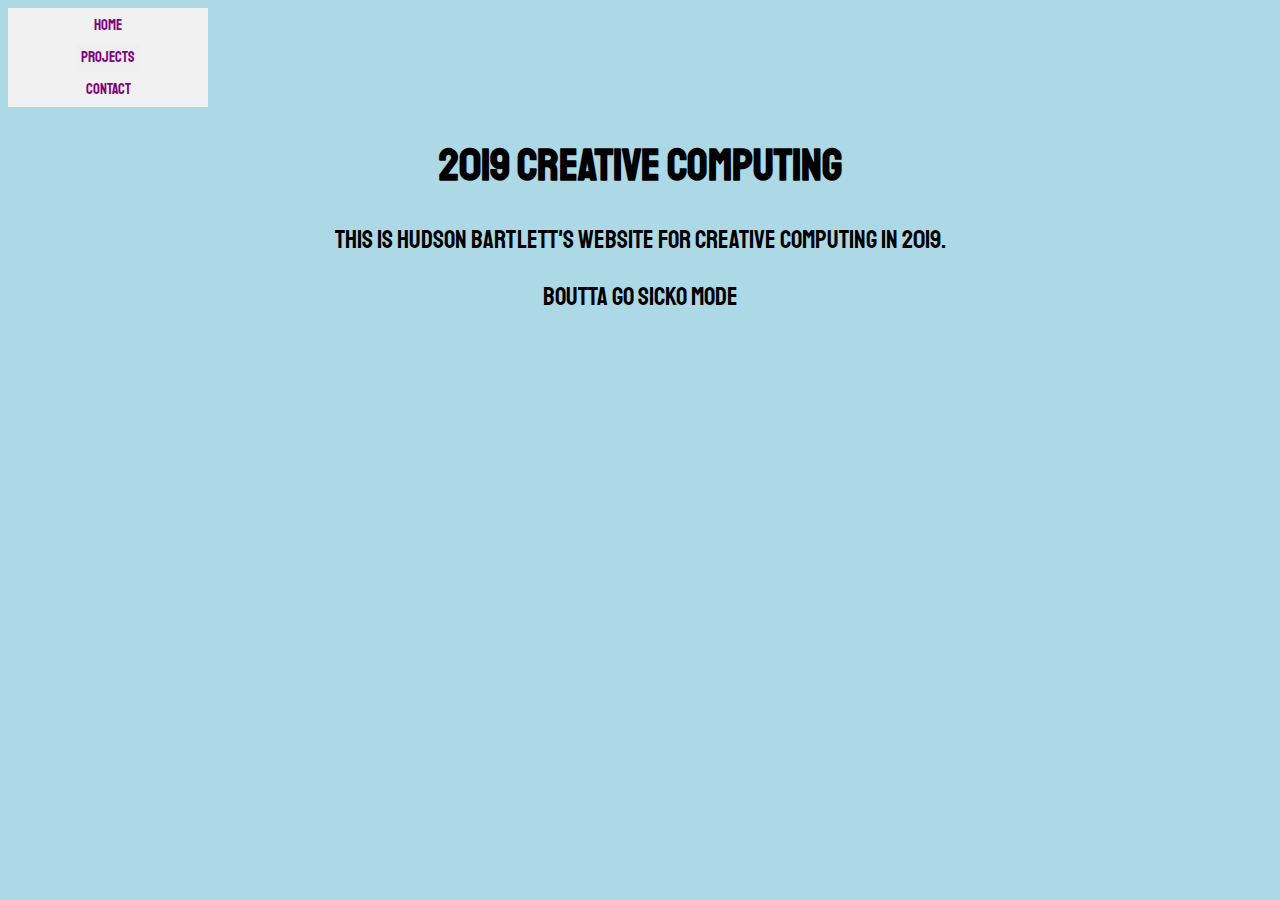
<file: index.html>
<!DOCTYPE html>
<html>
<head>
<title>computing projects 2019</title>
<link rel="stylesheet" type="text/css" href="main.css">
</head>
<body>



<ul>
  <li><a href="index.html">Home</a></li>
  <div class="dropdown">
  <button class="dropbtn">projects</button>
  <div class="dropdown-content">
    <a href="project1.html">project 1</a>
    <a href="project2.html">project 2</a>
    <a href="project3.html">project 3</a>
  </div>
 </div>
 
  <li><a href="mailto: hudsonbartlett@icloud.com">Contact</a></li>

</ul>



<h1>2019 Creative Computing</h1>

<p>this is Hudson Bartlett's website for creative computing in 2019.</p>



<p>Boutta go sicko mode</p>

</div>






<div>

</div>
</body>
</html>
</file>
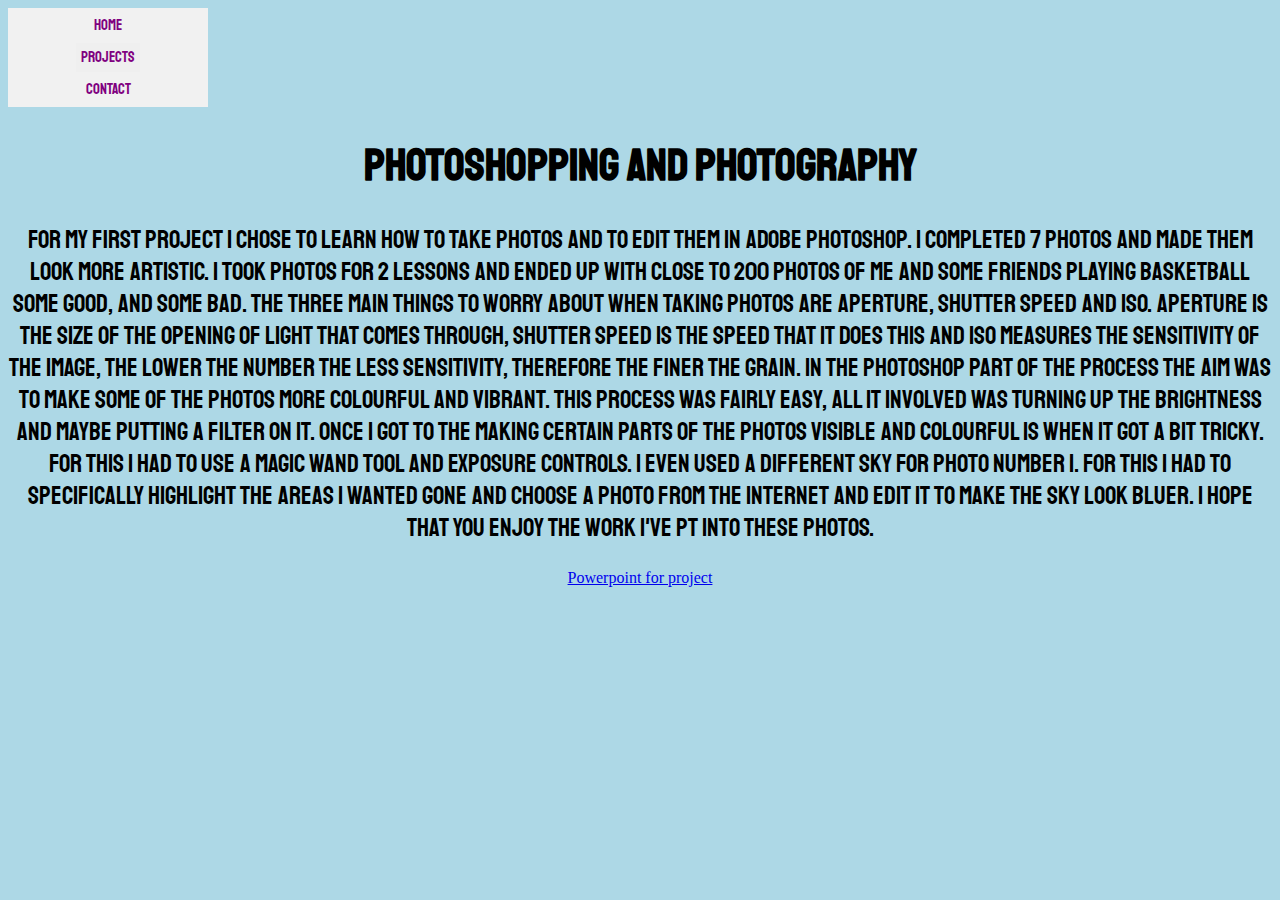
<file: project1.html>
<!DOCTYPE html>
<html>
<head>
<title>school projects 2019</title>
<link rel="stylesheet" type="text/css" href="main.css">
</head>
<body>



<ul>
  <li><a href="index.html">Home</a></li>
  <div class="dropdown">
  <button class="dropbtn">projects</button>
  <div class="dropdown-content">
    <a href="project1.html">project 1</a>
    <a href="project2.html">project 2</a>
    <a href="project3.html">project 3</a>
  </div>
 </div>
 
  <li><a href="mailto: hudsonbartlett@icloud.com">Contact</a></li>

</ul>



<h1>photoshopping and photography</h1>

<p>
For my first project I chose to learn how to take photos and to edit them in adobe photoshop. i completed 7 photos and made them look more artistic.
i took photos for 2 lessons and ended up with close to 200 photos of me and some friends playing basketball some good, and some bad. the three main things to worry about when taking photos are
aperture, shutter speed and iso. aperture is the size of the opening of light that comes through, shutter speed is the speed that it does this and iso
measures the sensitivity of the image, the lower the number the less sensitivity, therefore the finer the grain. in the photoshop part of the process 
the aim was to make some of the photos more colourful and vibrant. this process was fairly easy, all it involved was turning up the brightness and maybe
putting a filter on it. once i got to the making certain parts of the photos visible and colourful is when it got a bit tricky. for this i had to use a
magic wand tool and exposure controls. i even used a different sky for photo number 1. for this i had to specifically highlight the areas i wanted gone
and choose a photo from the internet and edit it to make the sky look bluer. i hope that you enjoy the work i've pt into these photos.
</p>

<a href="Photoshopping.pptx">Powerpoint for project</a>

</div>






<div>

</div>
</body>
</html>
</file>
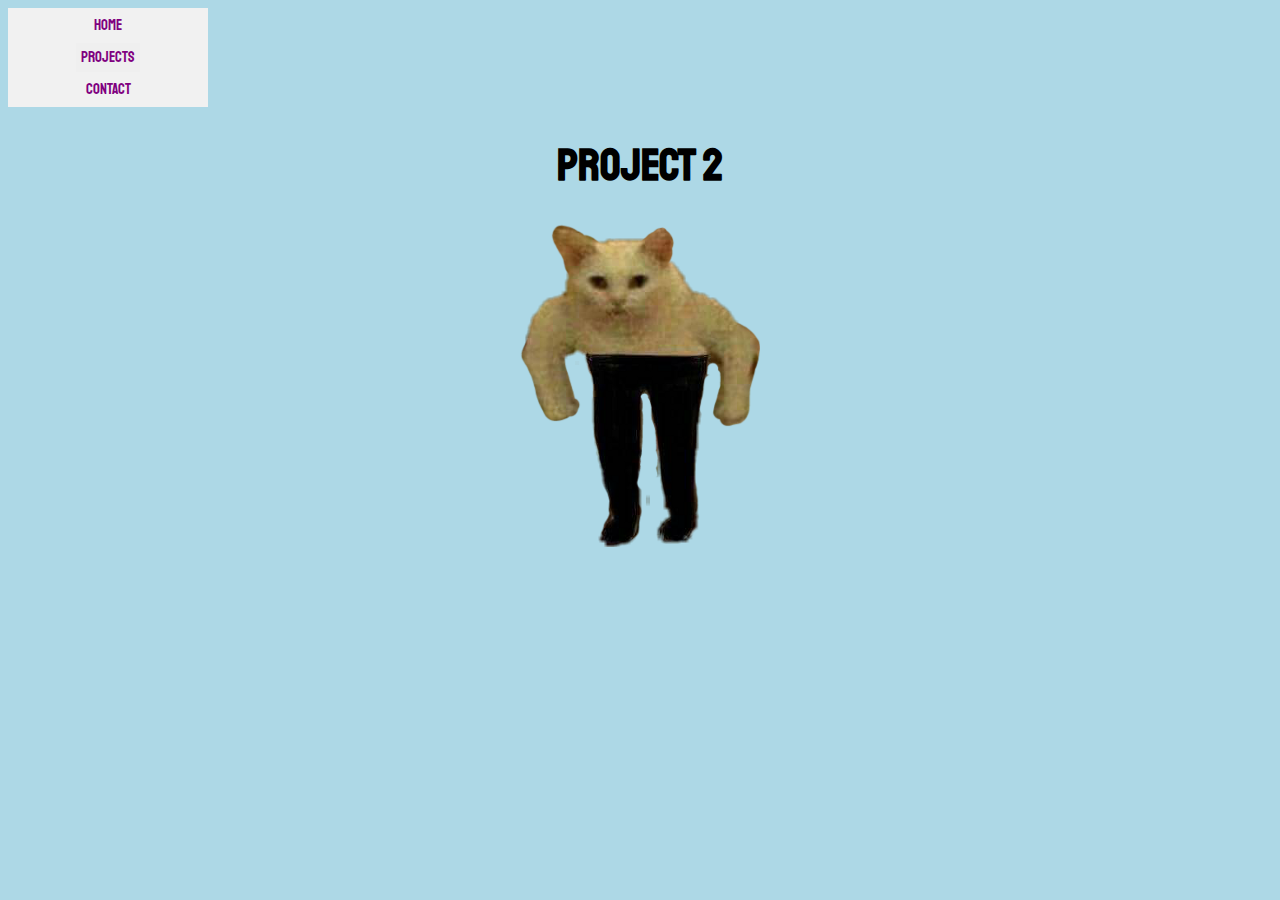
<file: project2.html>
<!DOCTYPE html>
<html>
<head>
<title>school projects 2019</title>
<link rel="stylesheet" type="text/css" href="main.css">
</head>
<body>



<ul>
  <li><a href="index.html">Home</a></li>
  <div class="dropdown">
  <button class="dropbtn">projects</button>
  <div class="dropdown-content">
    <a href="project1.html">project 1</a>
    <a href="project2.html">project 2</a>
    <a href="project3.html">project 3</a>
  </div>
 </div>
 
  <li><a href="mailto: hudsonbartlett@icloud.com">Contact</a></li>

</ul>



<h1>project 2</h1>

<p></p>

<img src="shitpost.png" alt="lmao">



</div>






<div>

</div>
</body>
</html>
</file>
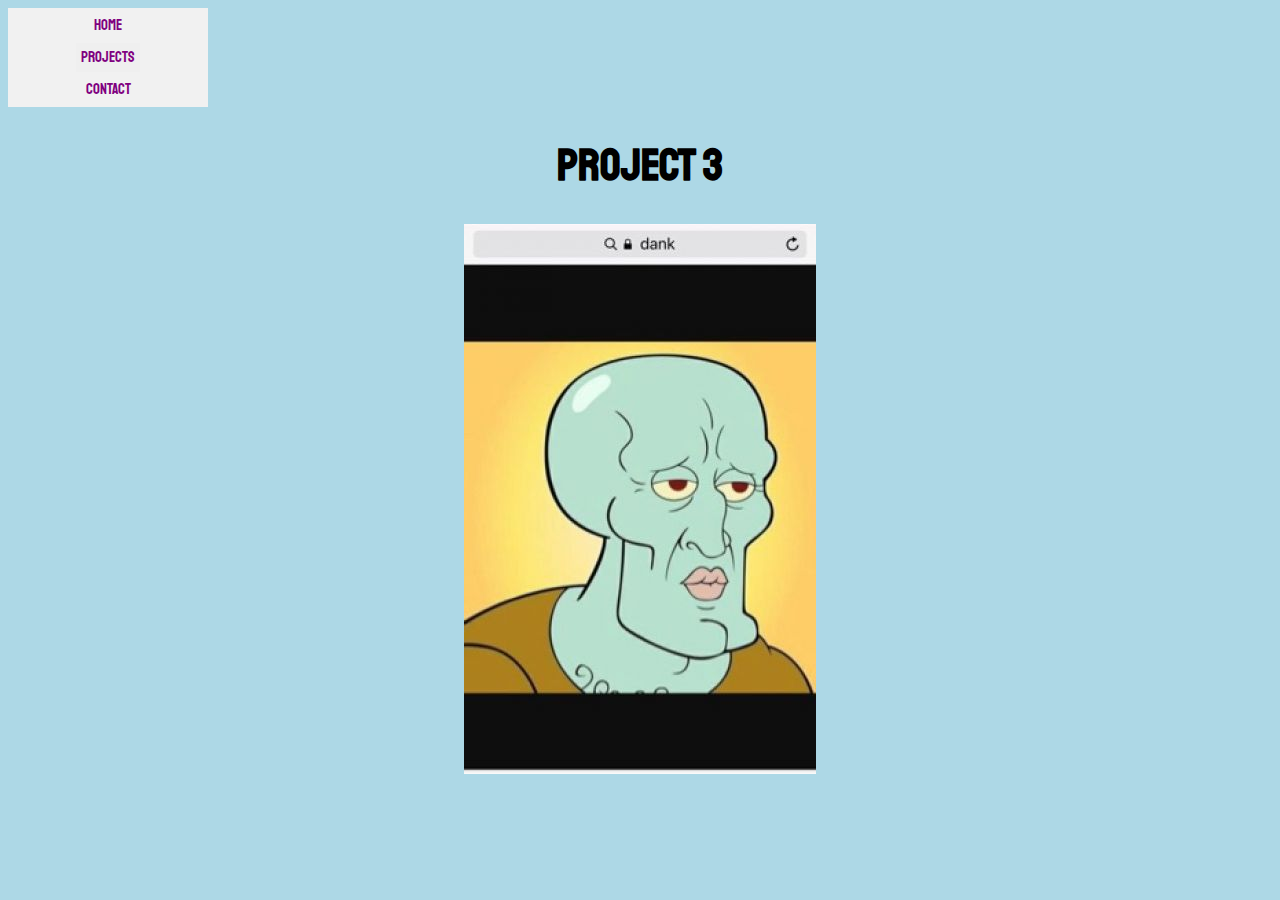
<file: project3.html>
<!DOCTYPE html>
<html>
<head>
<title>school projects 2019</title>
<link rel="stylesheet" type="text/css" href="main.css">
</head>
<body>



<ul>
  <li><a href="index.html">Home</a></li>
  <div class="dropdown">
  <button class="dropbtn">projects</button>
  <div class="dropdown-content">
    <a href="project1.html">project 1</a>
    <a href="project2.html">project 2</a>
    <a href="project3.html">project 3</a>
  </div>
 </div>
 
  <li><a href="mailto: hudsonbartlett@icloud.com">Contact</a></li>

</ul>



<h1>project 3</h1>

<p></p>


<img src="dankness.jpg" alt="dankness">


</div>






<div>

</div>
</body>
</html>
</file>
<file: main.css>
@import url('https://fonts.googleapis.com/css?family=Staatliches');
* {
	box-sizing: border-box;
	}
	
body {
    background-color: lightblue;
	text-align: center;
	}
	

ul {
  list-style-type: none;
  margin: 0;
  padding: 0;
  width: 200px;
  background-color: #f1f1f1;
}

li a {
  display: block;
  color: purple;
  padding: 8px 16px;
  text-decoration: none;
  
}

li a.active {
  background-color: #4CAF50;
  color: black;
}

li a:hover:not(.active) {
  background-color: lightblue;
  color: blue;
}



h1 {
font-size: 45px;
font-family: 'Staatliches', cursive;
}
.center {
text-align: centre;
}

p {
font-size: 25px;
font-family: 'Staatliches', cursive;
}

li {
font-size: 15px;
font-family: 'Staatliches', cursive;
}



.dropbtn {
  color: purple;
  padding: 5px;
  font-size: 16px;
  border: none;
  cursor: pointer;
}

.dropdown {
  position: relative;
  display: inline-block;
}

.dropdown-content {
  display: none;
  position: absolute;
  min-width: 200px;
  box-shadow: 0px 8px 16px 0px rgba(0,0,0,0.2);
  z-index: 1;
}

.dropdown-content a {
  color: purple;
  padding: 12px 16px;
  text-decoration: none;
  display: block;
}

.dropdown-content a:hover {background-color: lightblue}


.dropdown:hover .dropdown-content {
  display: block;
}

.dropdown:hover .dropbtn {
  background-color: lightblue;
}

.dropbtn {
font-size: 15px;
font-family: 'Staatliches', cursive;
}


.dropdown-content {
font-size: 15px;
font-family: 'Staatliches', cursive;
}
</file>
